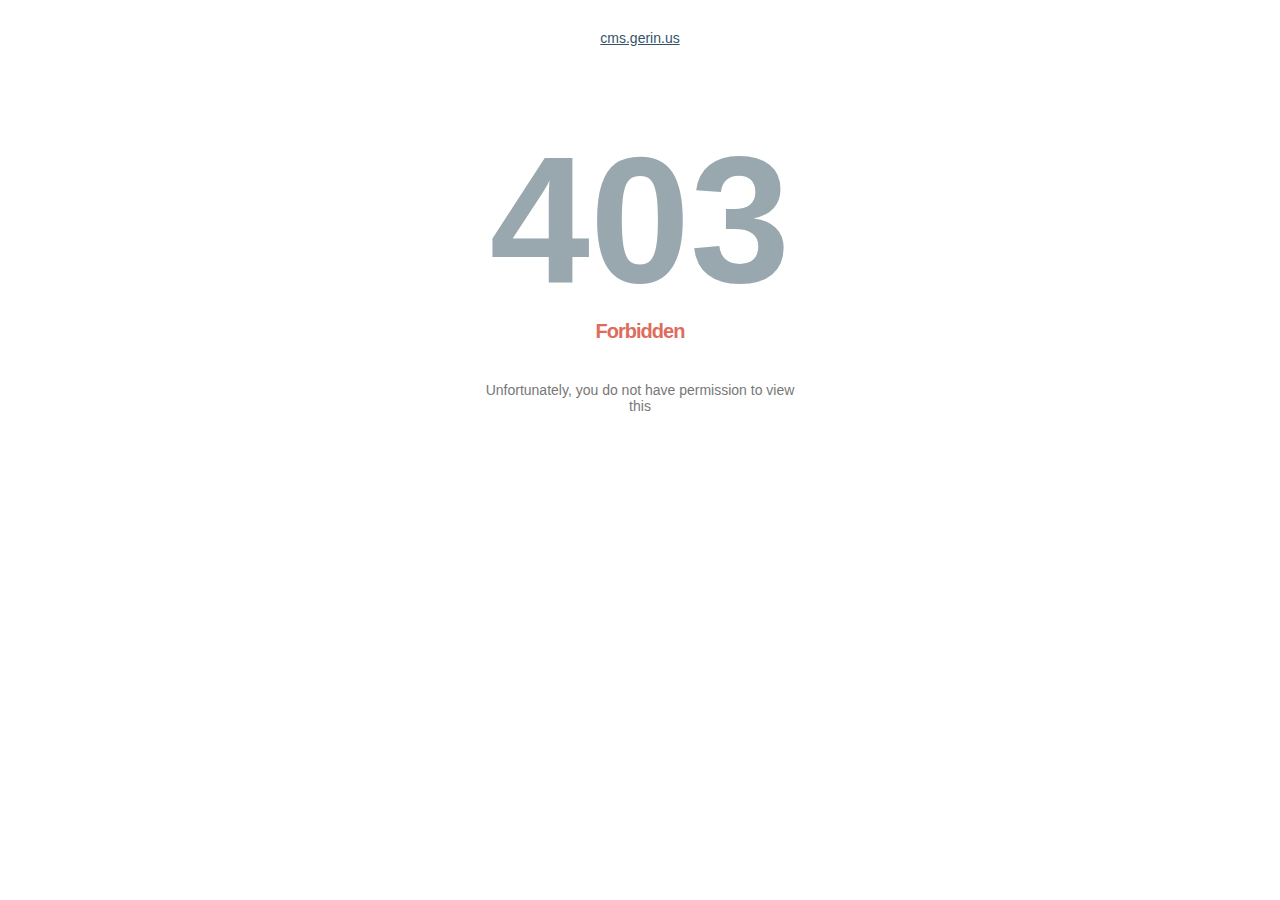
<file: ip.tv.br/_appdata/img/801ac9fc00525791fd2a48310a07f57d/index.html>
<!DOCTYPE html PUBLIC "-//W3C//DTD XHTML 1.0 Strict//EN" "http://www.w3.org/TR/xhtml1/DTD/xhtml1-strict.dtd">
<html xmlns="http://www.w3.org/1999/xhtml" xml:lang="en" lang="en"><head>
    <title>403 &mdash; Forbidden</title>
    <meta http-equiv="Content-Type" content="text/html; charset=UTF-8"/>
    <meta name="description" content="You do not have permission to view this"/>
    <style type="text/css">
        body {font-size:14px; color:#777777; font-family:arial; text-align:center;}
        h1 {font-size:180px; color:#99A7AF; margin: 70px 0 0 0;}
        h2 {color: #DE6C5D; font-family: arial; font-size: 20px; font-weight: bold; letter-spacing: -1px; margin: -3px 0 39px;}
        p {width:320px; text-align:center; margin-left:auto;margin-right:auto; margin-top: 30px }
        div {width:320px; text-align:center; margin-left:auto;margin-right:auto;}
        a:link {color: #34536A;}
        a:visited {color: #34536A;}
        a:active {color: #34536A;}
        a:hover {color: #34536A;}
    </style>
</head>

<body>
    <p><a href="http://cms.gerin.us/">cms.gerin.us</a></p>

    <h1>403</h1>
    <h2>Forbidden</h2>
    <div>
        Unfortunately, you do not have permission to view this
    </div>
</body>

</html>
</file>
